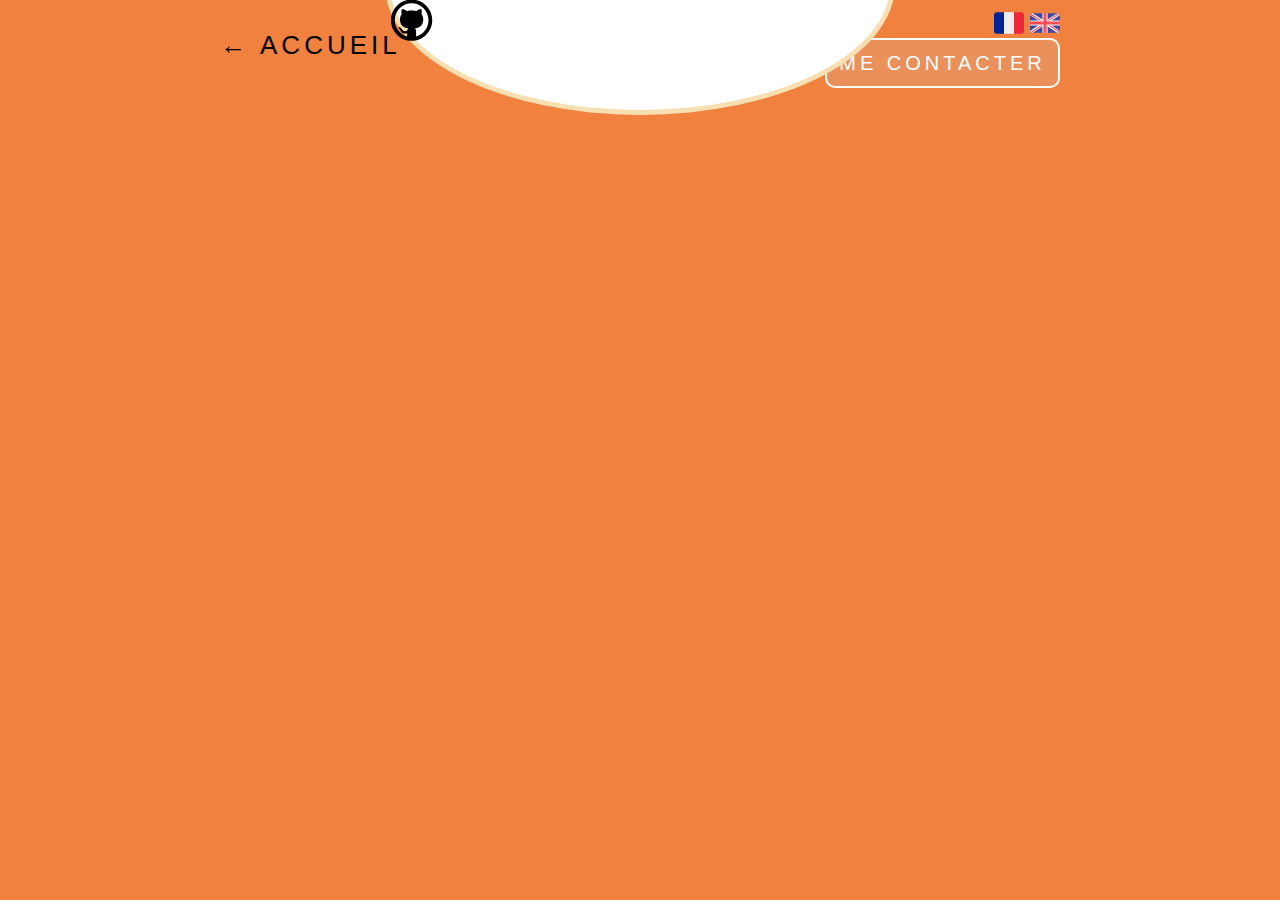
<file: pagesHTML/formulaireContact.html>
<!DOCTYPE html>
<html lang="fr">
<head>
    <meta charset="UTF-8">
    <meta name="viewport" content="width=device-width, initial-scale=1.0">
    <title>Document</title>
    <link rel="stylesheet" href="../assets/pagesCSS/pageProjets.css">
</head>
<body>
    <header>
        <nav class="navHeader">
            <a href="./pagesHTML/accueil.html" class="retourAccueil">&#8592; ACCUEIL</a>
            <div class="circleContainer">
                <img src="../assets/images/logo-linkdin.svg" alt="">
                <img src="../assets/images/logoFerreira.svg" alt="">
                <img src="../assets/images/logo-github.svg" alt="">
            </div>
            <div class="rightSideHeader">
                <div class="divFlag">
                    <img class="traductionFr" src="../assets/images/flag-for-flag-france.svg" alt="site en francais">
                    <img class="traductionEn" src="../assets/images/united-kingdom-uk.svg" alt="site en anglais">
                </div>
                <div class="divContact">
                    <a class="meContacter" href="../pagesHTML/formulaireContact.html">ME CONTACTER</a>
                </div>
            </div>
        </nav>
    </header>
</body>
</html>
</file>
<file: assets/pagesCSS/pageProjets.css>
body {
    background-color: #F0813E;
    font-size: 24px;
    font-family: Verdana, Geneva, Tahoma, sans-serif;
}

a {
    text-decoration: none;
}

/* Header */

/* .navHeader */

.navHeader {
    display: flex;
    justify-content: space-around;
}

/* .retourAccueil */

.retourAccueil {
    display: flex;
    width: fit-content;
    font-size: 26px;
    letter-spacing: 4px;
    margin-top: 22px;
    color: black;
}

.retourAccueil:hover {
    color: rgb(255, 255, 255);
    cursor: pointer;
}

.arrowLeftHeader {
    margin-top: 8px;
    width: 50px;
    height: 70px;
}

.circleContainer {
    width: 500px;
    height: 250px;
    background-color: white;
    border-radius: 50%;
    position: absolute;
    top: -145px;
    border: 5px solid #F8DFB2;
}

.circleContainer img {
    display: flex;
    align-items: flex-end;
    justify-content: flex-end;
}

/* .rightSideHeader */

.rightSideHeader {
    display: flex;
    flex-direction: column;
}

.divFlag {
    display: flex;
    justify-content: flex-end;
    gap: 6px;
    margin-bottom: 10px;
}

.traductionFr {
    width: 30px;
    height: 30px;
}

.traductionFr:hover {
    opacity: 50%;
    cursor: pointer;
}

.traductionEn {
    width: 30px;
    height: 30px;
}

.traductionEn:hover {
    opacity: 50%;
    cursor: pointer;
}

.meContacter {
    border: 2px solid white;
    padding: 12px;
    border-radius: 10px;
    color: white;
    background-color: rgba(211, 211, 211, 0.2);
    letter-spacing: 4px;
    font-size: 20px;
}

.meContacter:hover {
    color: rgb(0, 0, 0);
    border: 2px solid rgb(0, 0, 0);
}
</file>
